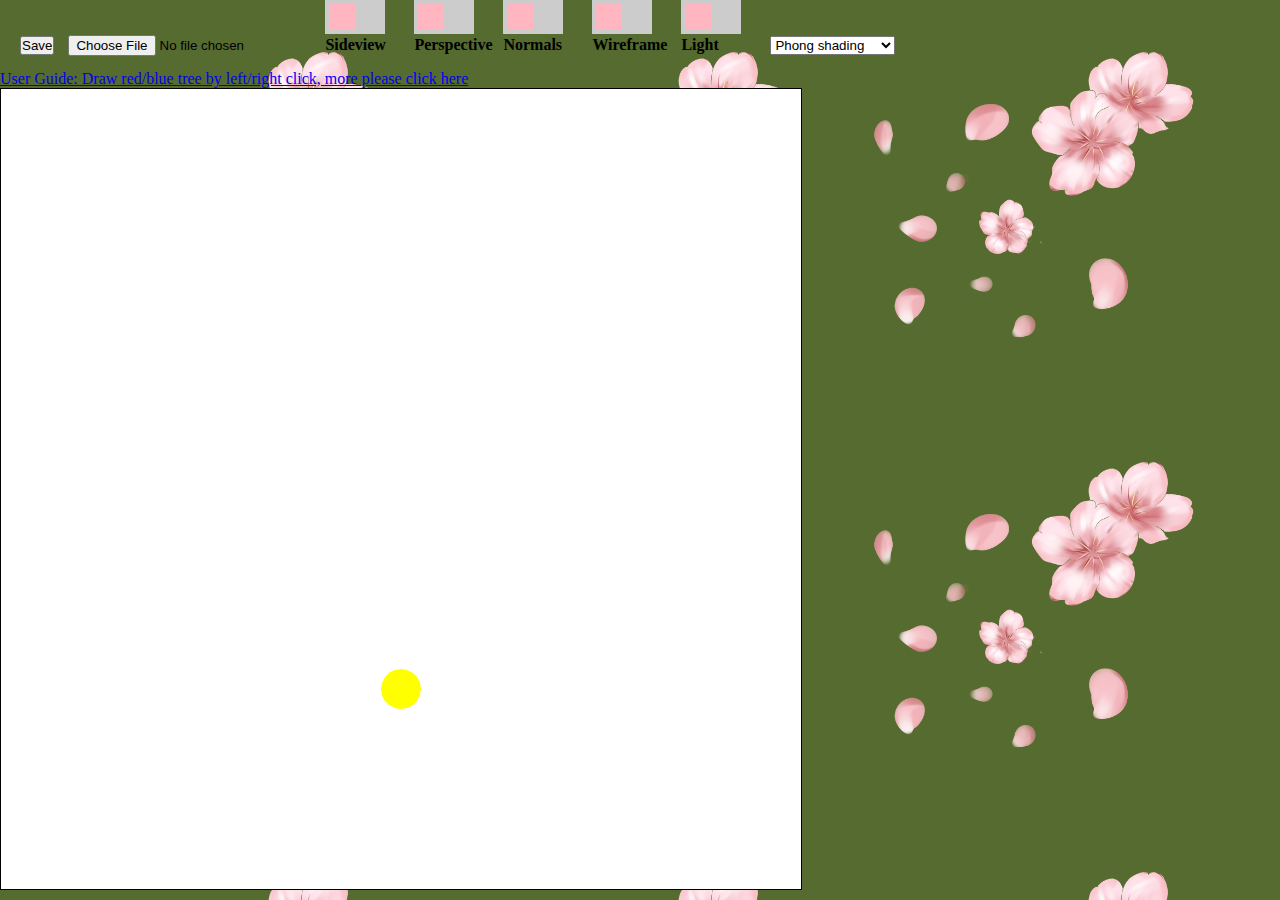
<file: index.html>
<!DOCTYPE html>
<html lang="en">
<head>
    <meta charset="UTF-8">
    <meta name="viewport" content="width=device-width, initial-scale=1.0">
    <meta http-equiv="X-UA-Compatible" content="ie=edge">
    <title>Graphic World</title>
    <link href="driver.css" rel ="stylesheet" type="text/css">
</head>
<body onload="main()">
  
    <button id="save" type="button" style="margin-left:20px; margin-right:10px;">Save</button>
    <input type="file" onchange="onChange(event)">
    <label class="switch">
        <input type="checkbox" id="sideview" onclick="clickSideview()">
        <span class="slider" ></span><br><br>
            Sideview
    </label>

    <label class="switch">
      <input type="checkbox" id="perspective" onclick="clickPersepectiveView()">
      <span class="slider"></span><br><br>
          Perspective
  </label>

  <label class="switch">
      <input type="checkbox" id="normals" onclick="clickNormalsView()">
      <span class="slider"></span><br><br>
          Normals
  </label>
  <label class="switch">
      <input type="checkbox" id="wireframe" onclick="clickWireframeView()">
      <span class="slider"></span><br><br>
          Wireframe
  </label>

  <label class="switch">
    <input type="checkbox" id="light" onclick="clickLightView()">
    <span class="slider"></span><br><br>
        Light
</label>

<label class="switch">
  <select name="shading" id="shading" onchange="clickShadingView()">
      <option value="1">Flat shading</option>
      <option value="2">Gouraud shading</option>
      <option value="0" selected>Phong shading</option>
  </select>
</label>

<div>
<a href="https://github.com/xueranm/Graphic-World/">User Guide: Draw red/blue tree by left/right click, more please click here</a>
</div>

<canvas id="canvas" width="800" height="800">
  Please use a browser that supports "canvas"
</canvas>
    
    <script src="lib/webgl-utils.js"></script>
    <script src="lib/webgl-debug.js"></script>
    <script src="lib/cuon-utils.js"></script>
    <script src="lib/gl-matrix.js"></script>
    <script src="lib/cuon-matrix.js"></script>
    <script src="trees.js"></script>
    <script src="canvas.js"></script>
    <style>
        *{padding: 0;margin: 0;}
        canvas{
            padding: 0;
            margin: 0;
            background: #000;
        }
    </style>
</body>
</html>
</file>
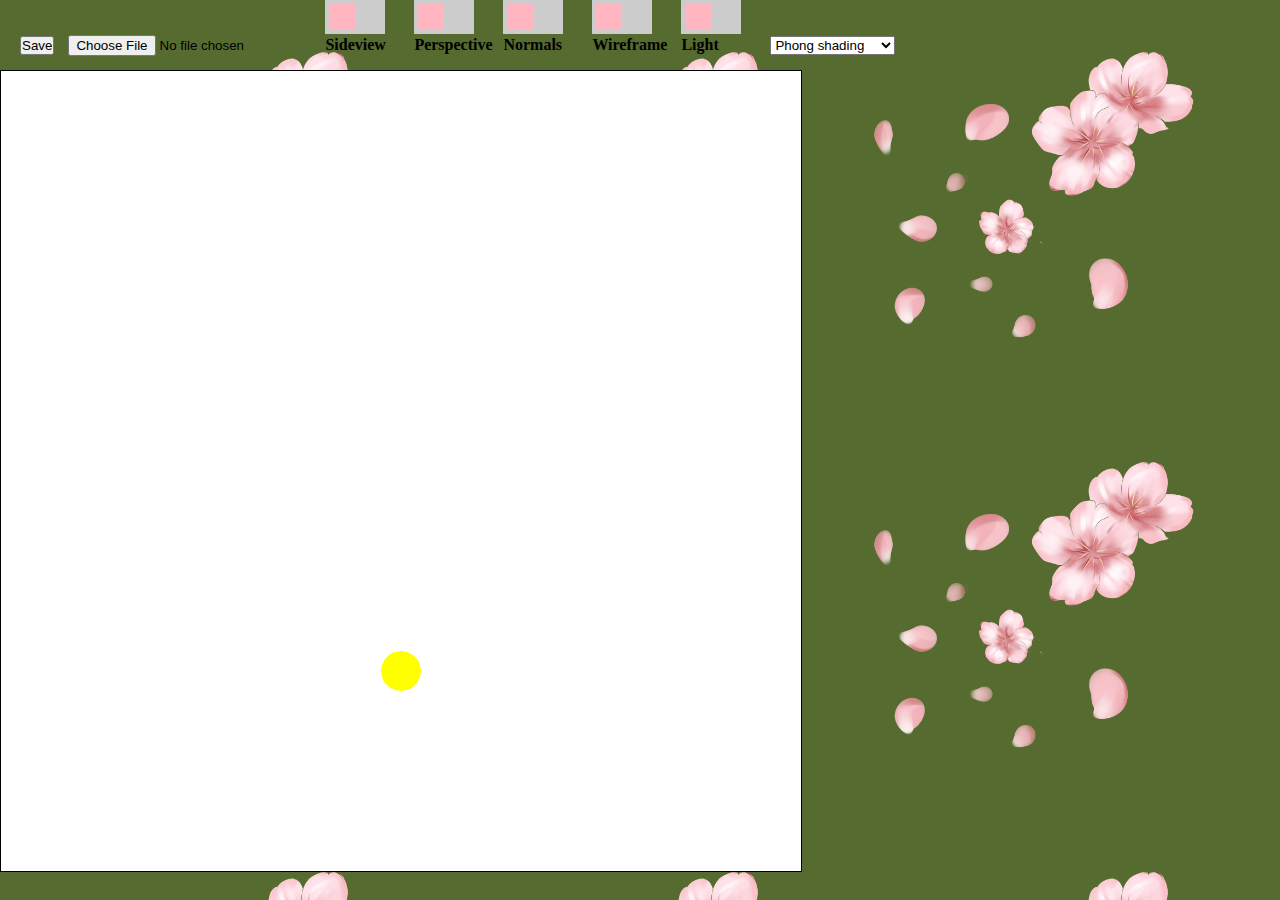
<file: driver.html>
<!DOCTYPE html>
<html lang="en">
<head>
    <meta charset="UTF-8">
    <meta name="viewport" content="width=device-width, initial-scale=1.0">
    <meta http-equiv="X-UA-Compatible" content="ie=edge">
    <title>Graphic World</title>
    <link href="driver.css" rel ="stylesheet" type="text/css">
</head>
<body onload="main()">
  
    <button id="save" type="button" style="margin-left:20px; margin-right:10px;">Save</button>
    <input type="file" onchange="onChange(event)">
    <label class="switch">
        <input type="checkbox" id="sideview" onclick="clickSideview()">
        <span class="slider" ></span><br><br>
            Sideview
    </label>

    <label class="switch">
      <input type="checkbox" id="perspective" onclick="clickPersepectiveView()">
      <span class="slider"></span><br><br>
          Perspective
  </label>

  <label class="switch">
      <input type="checkbox" id="normals" onclick="clickNormalsView()">
      <span class="slider"></span><br><br>
          Normals
  </label>
  <label class="switch">
      <input type="checkbox" id="wireframe" onclick="clickWireframeView()">
      <span class="slider"></span><br><br>
          Wireframe
  </label>

  <label class="switch">
    <input type="checkbox" id="light" onclick="clickLightView()">
    <span class="slider"></span><br><br>
        Light
</label>

<label class="switch">
  <select name="shading" id="shading" onchange="clickShadingView()">
      <option value="1">Flat shading</option>
      <option value="2">Gouraud shading</option>
      <option value="0" selected>Phong shading</option>
  </select>
</label>

<canvas id="canvas" width="800" height="800">
  Please use a browser that supports "canvas"
</canvas>
    
    <script src="lib/webgl-utils.js"></script>
    <script src="lib/webgl-debug.js"></script>
    <script src="lib/cuon-utils.js"></script>
    <script src="lib/gl-matrix.js"></script>
    <script src="lib/cuon-matrix.js"></script>
    <script src="trees.js"></script>
    <script src="canvas.js"></script>
    <style>
        *{padding: 0;margin: 0;}
        canvas{
            padding: 0;
            margin: 0;
            background: #000;
        }
    </style>
</body>
</html>
</file>
<file: driver.css>
.switch
{
	margin-right:25px;
	font-weight: bold;
	position: relative;
    display: inline-block;
    width: 60px;
    height: 34px;
}

.switch input { 
    opacity: 0;
    width: 0;
    height: 0;
    }

body 
{
  background:  #556B2F url("flowers.png");
  background-size: 410px 410px;
}
       
.slider {
	position: absolute;
    cursor: pointer;
	top: 0;
	left: 0;
	right: 0;
	bottom: 0;
	background-color: #ccc;
	-webkit-transition: .4s;
	transition: .4s;
}
        

.slider:before {
	position: absolute;
	content: "";
	height: 26px;
	width: 26px;
	left: 4px;
	bottom: 4px;
	background-color: lightpink;
	-webkit-transition: .4s;
	transition: .4s;
}

input:checked + .slider {
  	background-color: green;
}

input:focus + .slider {
  	box-shadow: 0 0 1px #2196F3;
}

input:checked + .slider:before {
  	-webkit-transform: translateX(26px);
  	-ms-transform: translateX(26px);
  	transform: translateX(26px);
}
</file>
